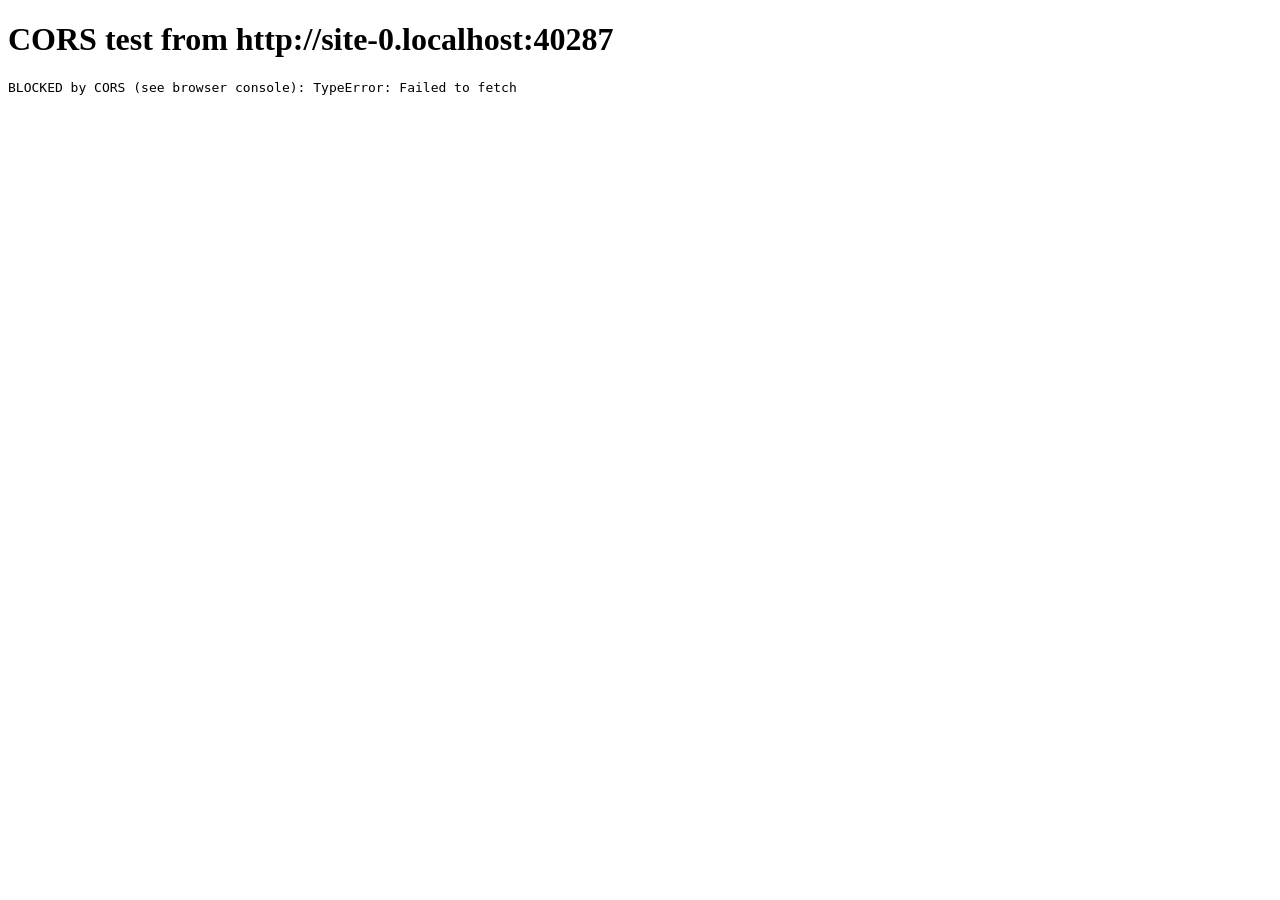
<file: laba8/cors_demo/cors-test.html>
<!doctype html>
<meta charset="utf-8">
<title>CORS test</title>
<h1>CORS test from <span id="origin"></span></h1>
<pre id="result">loading...</pre>
<script>
  document.getElementById("origin").textContent = location.origin;
  fetch("https://localhost:8443/api/health")
    .then((r) => r.json())
    .then((d) => { document.getElementById("result").textContent = "ALLOWED: " + JSON.stringify(d, null, 2); })
    .catch((e) => { document.getElementById("result").textContent = "BLOCKED by CORS (see browser console): " + e; });
</script>
</file>
